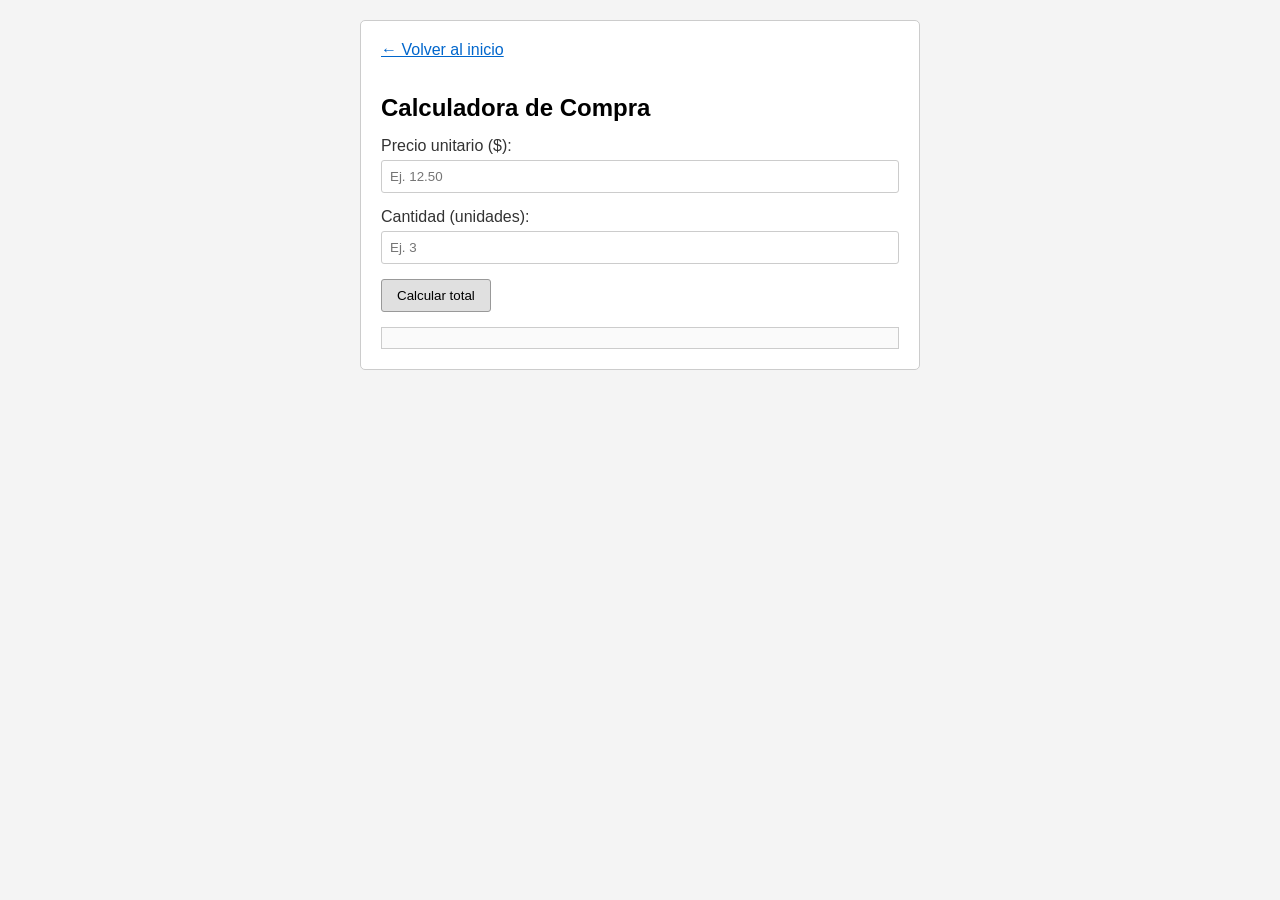
<file: ejercicio1/index.html>
<!DOCTYPE html>
<html lang="es">
<head>
    <meta charset="UTF-8">
    <title>Calculadora de Compra</title>
    <link rel="stylesheet" href="../style.css">
</head>
<body>
    <div class="container">
        <a href="../index.html" class="back-link">← Volver al inicio</a>
        <h2>Calculadora de Compra</h2>
        <div class="form-group">
            <label for="precio">Precio unitario ($):</label>
            <input type="number" id="precio" step="0.01" placeholder="Ej. 12.50">
        </div>
        <div class="form-group">
            <label for="cantidad">Cantidad (unidades):</label>
            <input type="number" id="cantidad" placeholder="Ej. 3">
        </div>
        <button onclick="calcularTotal()">Calcular total</button>
        <div id="resultado" class="result"></div>
    </div>
    <script src="script.js"></script>
</body>
</html>
</file>
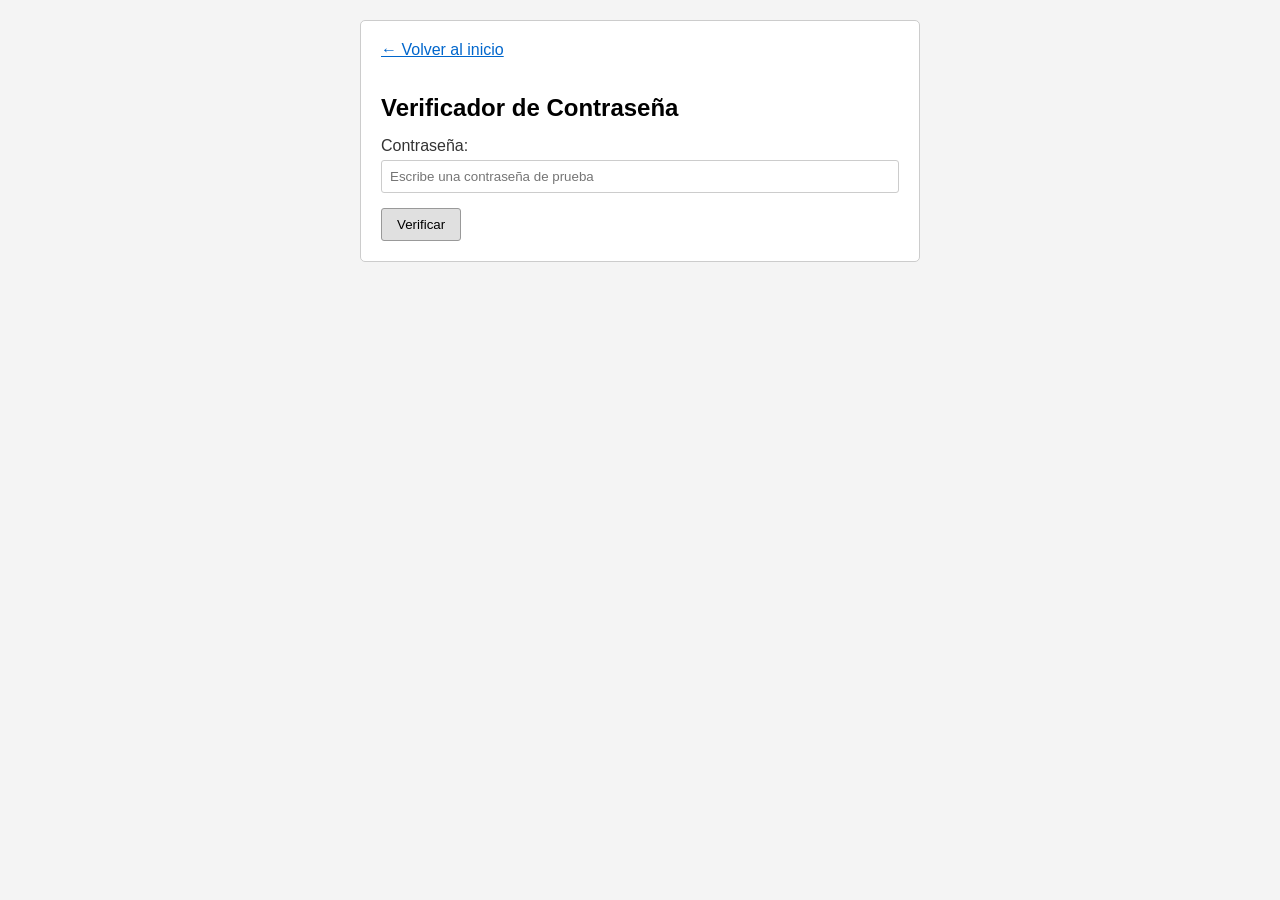
<file: ejercicio2/index.html>
<!DOCTYPE html>
<html lang="es">
<head>
    <meta charset="UTF-8">
    <title>Verificador de Contraseña</title>
    <link rel="stylesheet" href="../style.css">
</head>
<body>
    <div class="container">
        <a href="../index.html" class="back-link">← Volver al inicio</a>
        <h2>Verificador de Contraseña</h2>
        <div class="form-group">
            <label for="password">Contraseña:</label>
            <input type="text" id="password" placeholder="Escribe una contraseña de prueba">
        </div>
        
        <button onclick="verificarPassword()">Verificar</button>

        <!-- El contenedor de resultados inicia oculto -->
        <div id="resultado" class="result" style="display: none;">
            <div id="rule-length" class="rule"></div>
            <div id="rule-digit" class="rule"></div>
            <div id="rule-space" class="rule"></div>
            <div id="final-message" style="margin-top: 1rem;"></div>
        </div>
    </div>
    <script src="script.js"></script>
</body>
</html>
</file>
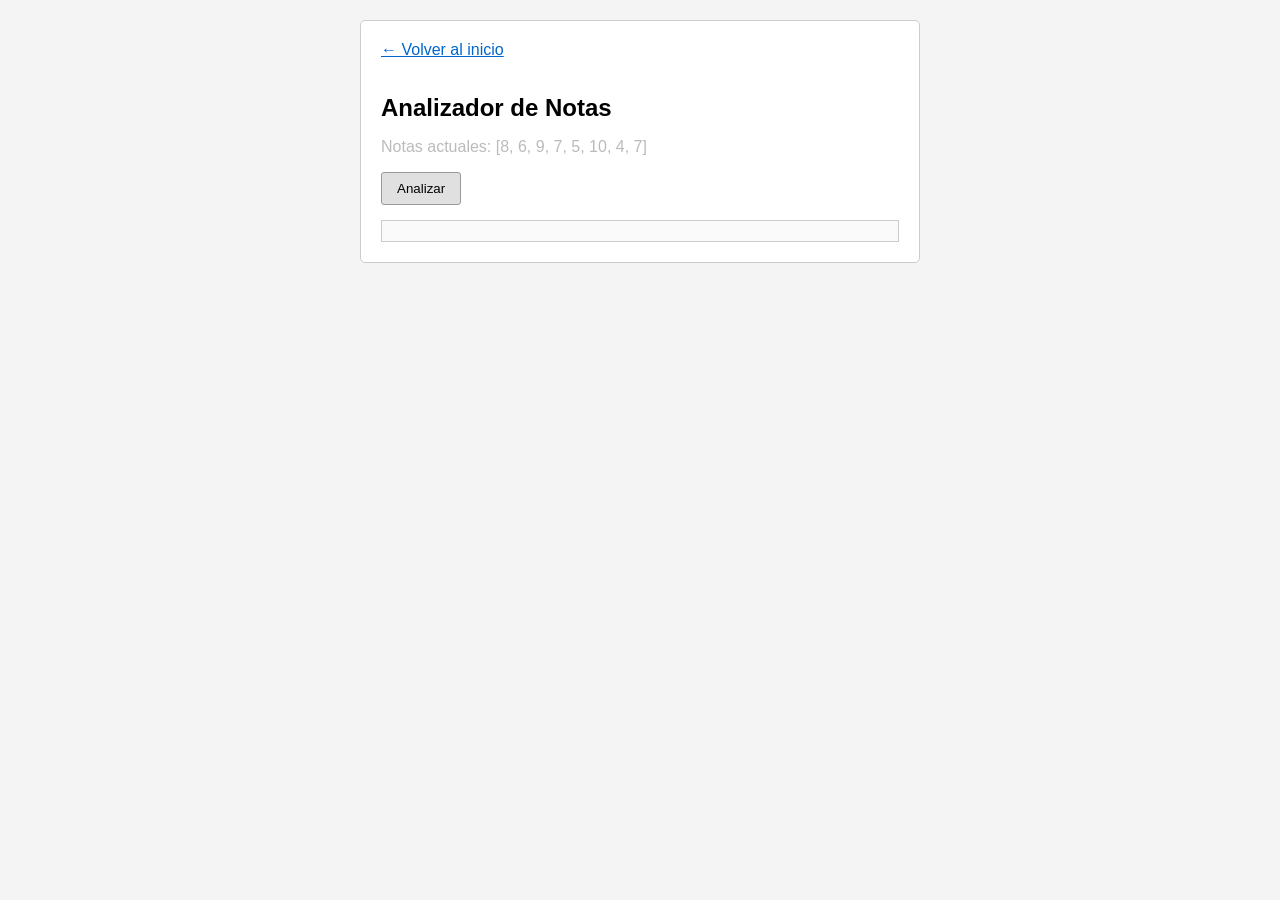
<file: ejercicio3/index.html>
<!DOCTYPE html>
<html lang="es">
<head>
    <meta charset="UTF-8">
    <title>Analizador de Calificaciones</title>
    <link rel="stylesheet" href="../style.css">
</head>
<body>
    <div class="container">
        <a href="../index.html" class="back-link">← Volver al inicio</a>
        <h2>Analizador de Notas</h2>
        
        <!-- Le asignamos id para actualizarlo dinámicamente -->
        <p id="notas-iniciales" style="margin-bottom: 1rem; color: #bbb;"></p>
        
        <button onclick="analizarNotas()">Analizar</button>
        <div id="resultado" class="result"></div>
    </div>
    <script src="script.js"></script>
</body>
</html>
</file>
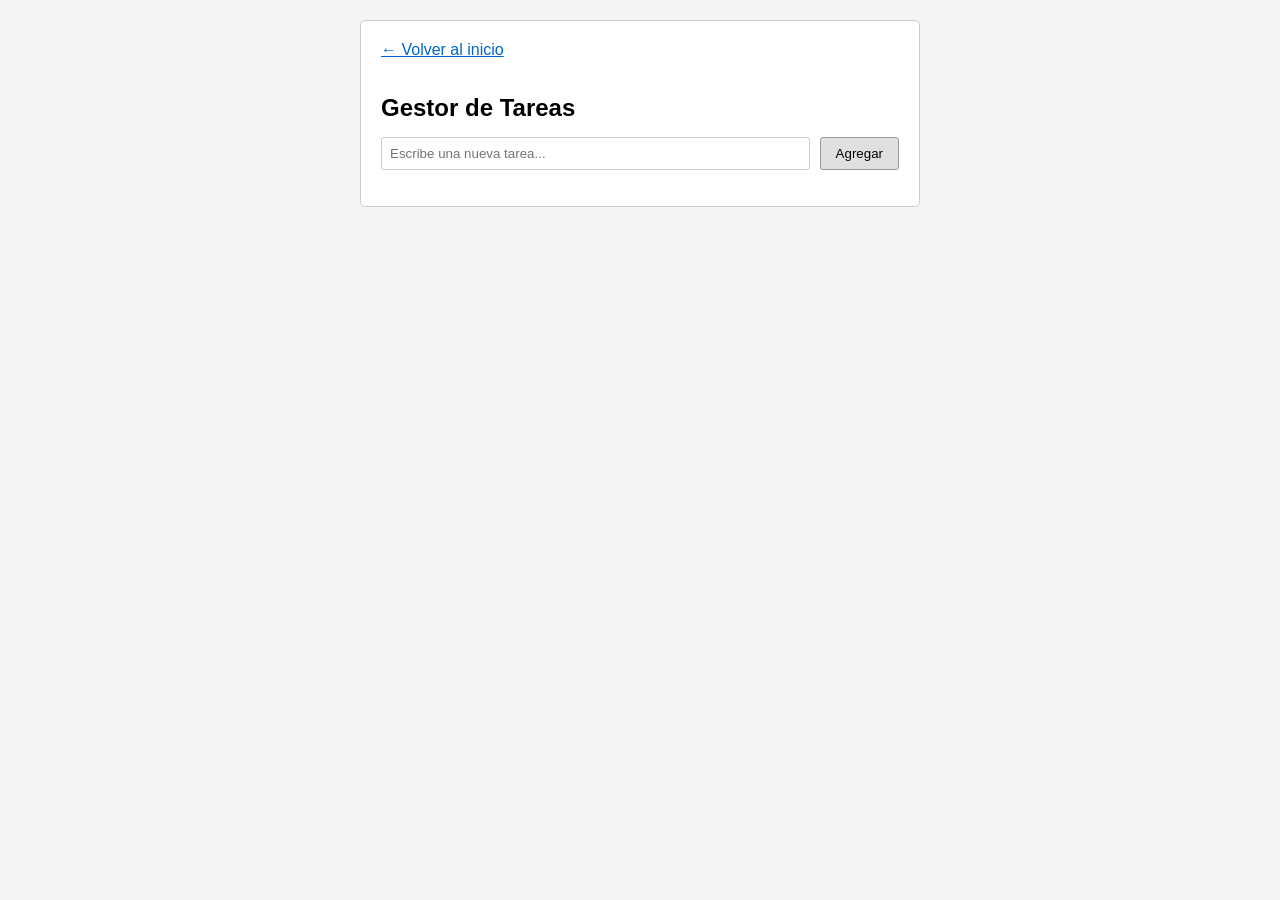
<file: ejercicio4/index.html>
<!DOCTYPE html>
<html lang="es">
<head>
    <meta charset="UTF-8">
    <title>Lista de Tareas</title>
    <link rel="stylesheet" href="../style.css">
</head>
<body>
    <div class="container">
        <a href="../index.html" class="back-link">← Volver al inicio</a>
        <h2>Gestor de Tareas</h2>
        <div class="form-group" style="display: flex; gap: 10px;">
            <input type="text" id="nueva-tarea" placeholder="Escribe una nueva tarea...">
            <button onclick="agregarTarea()" style="width: auto; white-space: nowrap;">Agregar</button>
        </div>
        <p id="error-msg" class="error" style="display: none; margin-bottom: 1rem;">La tarea no puede estar vacía.</p>
        <ul id="lista-tareas" style="list-style: none;">
            <!-- Las tareas se inyectan aquí -->
        </ul>
    </div>
    <script src="script.js"></script>
</body>
</html>
</file>
<file: style.css>
/* Estilos mínimos y sencillos */
* {
    box-sizing: border-box;
    font-family: Arial, sans-serif;
}

body {
    background-color: #f4f4f4;
    color: #333333;
    padding: 20px;
    max-width: 600px;
    margin: 0 auto;
}

.container {
    background-color: #ffffff;
    padding: 20px;
    border: 1px solid #ccc;
    border-radius: 5px;
}

h1, h2 {
    color: #000000;
    margin-bottom: 15px;
}

a {
    color: #0066cc;
}

.back-link {
    display: inline-block;
    margin-bottom: 15px;
}

/* Menú principal */
.menu a {
    display: block;
    padding: 10px;
    margin-bottom: 10px;
    background-color: #eeeeee;
    border: 1px solid #ccc;
    text-decoration: none;
    color: #000000;
}

/* Formularios */
.form-group {
    margin-bottom: 15px;
}

label {
    display: block;
    margin-bottom: 5px;
}

input {
    width: 100%;
    padding: 8px;
    border: 1px solid #ccc;
    border-radius: 3px;
}

button {
    padding: 8px 15px;
    background-color: #e0e0e0;
    border: 1px solid #999;
    cursor: pointer;
    border-radius: 3px;
}

/* Resultados y alertas */
.result {
    margin-top: 15px;
    padding: 10px;
    border: 1px solid #ccc;
    background-color: #fafafa;
}

.error {
    color: red;
}

.success {
    color: green;
}

.rule {
    margin-bottom: 5px;
    color: red;
}

.rule.pass {
    color: green;
}

/* Lista de tareas */
.task-item {
    display: flex;
    align-items: center;
    padding: 5px 0;
    border-bottom: 1px solid #eee;
}

.task-item.completada span {
    text-decoration: line-through;
    color: #888888;
}

.btn-delete {
    margin-left: auto;
    background-color: #ffcccc;
    border: 1px solid #ff8888;
}
</file>
